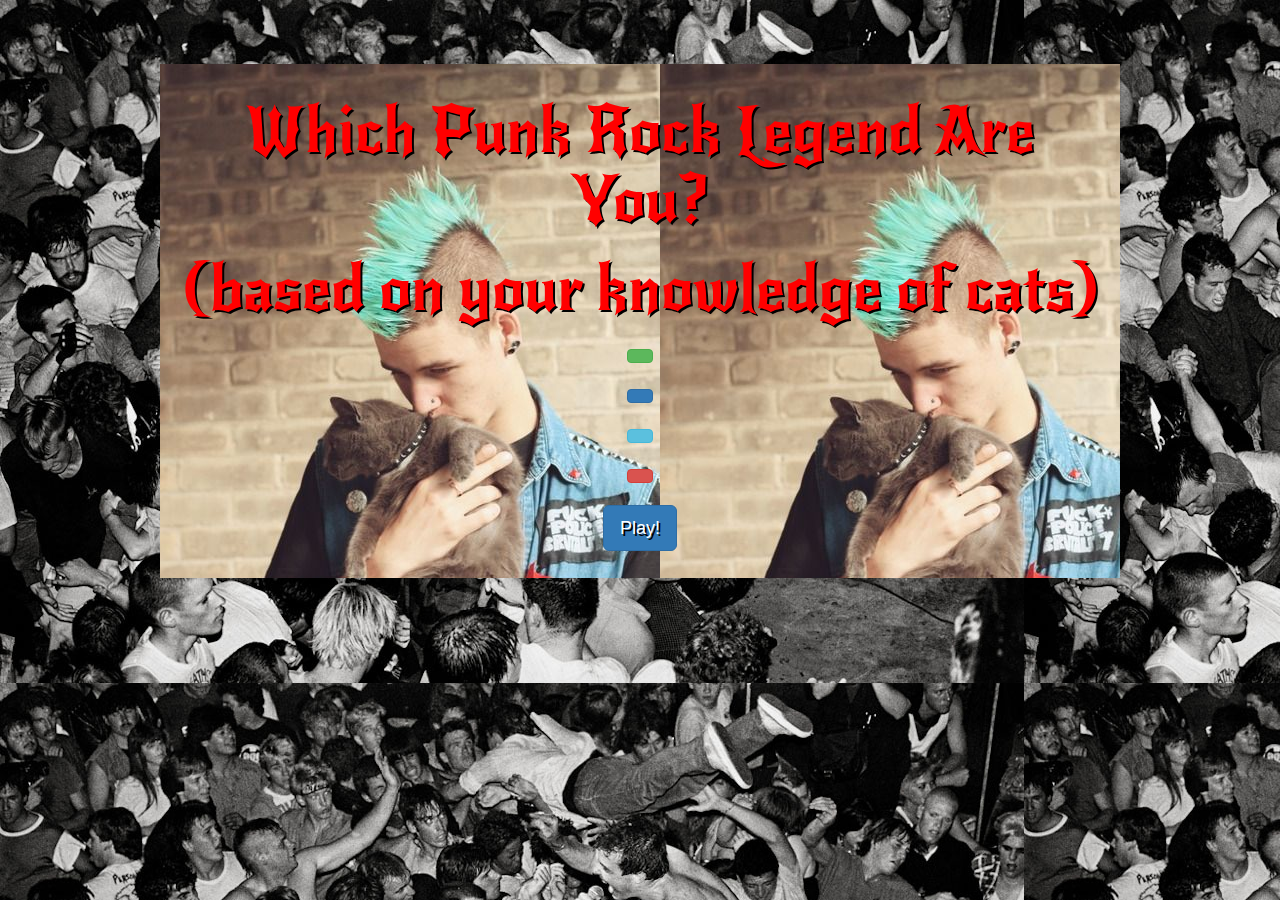
<file: index.html>
<!DOCTYPE html>
<html>
<head>
	<link rel="stylesheet" href="https://maxcdn.bootstrapcdn.com/bootstrap/3.3.7/css/bootstrap.min.css" integrity="sha384-BVYiiSIFeK1dGmJRAkycuHAHRg32OmUcww7on3RYdg4Va+PmSTsz/K68vbdEjh4u" crossorigin="anonymous">
	<script type ="text/javascript" src ="assets/javascript/app.js"></script>
 <script
  src="https://code.jquery.com/jquery-3.2.1.js"
  integrity="sha256-DZAnKJ/6XZ9si04Hgrsxu/8s717jcIzLy3oi35EouyE="
  crossorigin="anonymous"></script>
  <link href="https://fonts.googleapis.com/css?family=New+Rocker" rel="stylesheet">

	
	<link rel="stylesheet" type="text/css" href="assets/css/style.css">

	<title>Trivia!</title>
</head>
<body>

<div class="jumbotron text-center">
  <h1>Which Punk Rock Legend Are You?</h1>
  <h1 class="subtitle">(based on your knowledge of cats)</h1>
  <h1 id="timer"></h1>
  <h1 class="question"></h1>
  <div id="pic"></div>
  <h2 id="message"></h2>
  <h2 id="percent"></h2>
  <h2 class="right"></h2>
  <h2 class="wrong"></h2>
  <h2 class="unanswered"></h2>
 

  <button type="button" class="btn btn-success answer1 answerbutton"></button><br><br>
  <button type="button" class="btn btn-primary answer2 answerbutton"></button><br><br>
  <button type="button" class="btn btn-info answer3 answerbutton"></button><br><br>
  <button type="button" class="btn btn-danger answer4 answerbutton"></button><br><br>
  <p><a class="btn btn-primary btn-lg button" href="#" role="button">Play!</a></p>
</div>


<script type="text/javascript">

var right = 0;
var wrong = 0;
var unanswered = 0;
var userChoices = [];
var userGuess = 0;

var timer; 
var counter = 10;
var intervalId;
var i = 0;
var j = 0;
var k = 0;



var questions = [{

	question: "What is a cat?",
	answers: ["A mammal!", "A bird!","A machine!","Half machine, half bird!"],
	rightAnswer: "A mammal!",
},  {
	question: "How many cats are in the world?",
	answers: ["The cats are infinite!","The cats are finite!","There is one cat!","There are no cats!"],
rightAnswer: "The cats are finite!",
},   {
	question: "Which is a breed of cat?",
	answers: ["Pomeranian!","Stradivarius!","Siamese!","Frigidaire!"],
	rightAnswer: "Siamese!",
},  {
	question: "What is a cat's favorite thing to say?",
	answers: ["Ahoy!","Alas!","Ahem!","Meow!"],
	rightAnswer: "Meow!",
}, {
	question: "Who is the most famous cat?",
	answers: ["Garfield!", "James Garfield!","James Dean!","Dean Martin!"],
	rightAnswer: "Garfield!",
}, ]



var answerScreens = ["Cats are mammals!", "Cats are finite!", "A Siamese is a breed of cat!", "Cats love to say Meow!", "Garfield is a famous cat!"];

var pics = ["assets/images/punkcat1.jpg", "assets/images/punkcat2.jpg", "assets/images/punkcat3.jpg", "assets/images/punkcat4.jpg", "assets/images/punkcat5.jpg"];




$(".answerbutton").hide(); 

	
$(".button").click(function(){ 
	nextQuestion();
	$(".answerbutton").show();
	$(".button").hide();
	$(".subtitle").hide();
		

});

function runTimer(){
	intervalId = setInterval(decrement, 1000);
}

function resetTimer(){
	counter = 10;
}

function decrement(){
	counter--;
	$("#timer").html("<h2>" + counter + "</h2>");

	if (counter === 0) {
		i++;
		unanswered++;
		stopTimer();
		resetTimer();
		answerScreen();

		
	}
}

function stopTimer(){
	clearInterval(intervalId);
}

function nextQuestion(){
		$("#pic").hide();
		$("#timer").show();
		resetTimer();
		runTimer();
	$(".answerbutton").show();


	 $(".question").html(questions[i].question);

		$(".answer1").html(questions[i].answers[0])
		$(".answer2").html(questions[i].answers[1])
		$(".answer3").html(questions[i].answers[2])
		$(".answer4").html(questions[i].answers[3])

}

 

function answerScreen(){
	$(".answerbutton").hide(); 
	$(".question").html(answerScreens[j]);
	$("#pic").html(pics[k]);
	$("#timer").hide();


if (i < questions.length) {
	stopTimer();
	setTimeout(function(){
          nextQuestion();
          j++;
          k++;
        }, 5000); 
} else {
	stopTimer();
	setTimeout(function(){
	endScreen();
}, 5000);

}
}

function endScreen(){

	clearInterval(intervalId);
	$(".question").hide();
	$(".answer1").hide(); 
	$(".answer2").hide();
	$(".answer3").hide();
	$(".answer4").hide();
	$("#percent").html(((right / 5) * 100) + "%!");
		$(".right").html("You got " + right + " right!");
	$(".wrong").html("You got " + wrong + " wrong!");
	$(".unanswered").html("You didn't answer " + unanswered + "!");

	if (((right / 5) * 100) >= 90){
		$("#message").html("You're Glenn Danzig of the Misfits! You know a lot about cats!");
		$(".jumbotron").css("background-image", "url(assets/images/danzigcat.jpg)");
	} else if (((right / 5) * 100) >= 75){
		$("#message").html("You're Iggy Pop! You know a good amount about cats!");
		$(".jumbotron").css("background-image", "url(assets/images/iggycat.jpg)");
	} else if (((right / 5) * 100) >= 25){
		$("#message").html("You're Henry Rollins of Black Flag! You know some things about cats!");
		$(".jumbotron").css("background-image", "url(assets/images/rollinscat.jpg)");
	} else {
		$("#message").html("You're Sid Vicious of the Sex Pistols! You know nothing about cats!");
		$(".jumbotron").css("background-image", "url(assets/images/sid.jpg)");
	}

}

	$(".answer1").on("click", function(){
		userChoices.push(questions[i].answers[0]);
		if (questions[i].answers[0] === questions[i].rightAnswer){
			right++;
			i++;
			stopTimer();
			answerScreen();
		} else {
			wrong++;
			i++;
			stopTimer();
			answerScreen();
		}
	});
	$(".answer2").on("click", function(){
		userChoices.push(questions[i].answers[1]);
		if (questions[i].answers[1] === questions[i].rightAnswer){
			right++;
			i++;
			stopTimer();
			answerScreen();
		
		} else {
			wrong++;
			i++;
			stopTimer();
			answerScreen();
	
		}
	});
	$(".answer3").on("click", function(){
		userChoices.push(questions[i].answers[2]);
		if (questions[i].answers[2] === questions[i].rightAnswer){
			right++;
			i++;	
			stopTimer();
			answerScreen();	

		} else {
			wrong++;
			i++;
			stopTimer();
			answerScreen();
		
		}

	});
	$(".answer4").on("click", function(){
		userChoices.push(questions[i].answers[3]);
		if (questions[i].answers[3] === questions[i].rightAnswer){
			right++;
			i++;
			stopTimer();
			answerScreen();
			
		} else {
			wrong++;
			i++;
			stopTimer();
			answerScreen();
			
		}

	});

//rollins
//iggy pop
//jello
//danzig

</script>



</body>
</html>
</file>
<file: assets/css/style.css>
h2 {
	font-family: 'New Rocker', cursive;
	color: ;
}

h1 {
	font-family: 'New Rocker', cursive;
}

.jumbotron {
	width: 75%;
	margin-left: 12.5%;
	margin-top: 5%;
	color: red;
	text-shadow: 2px 2px #000000;
	padding: 1%;
	background-image: url("../images/punkcat1.jpg");
	
}
body {
	background-image: url("../images/show.jpg");

}
</file>
